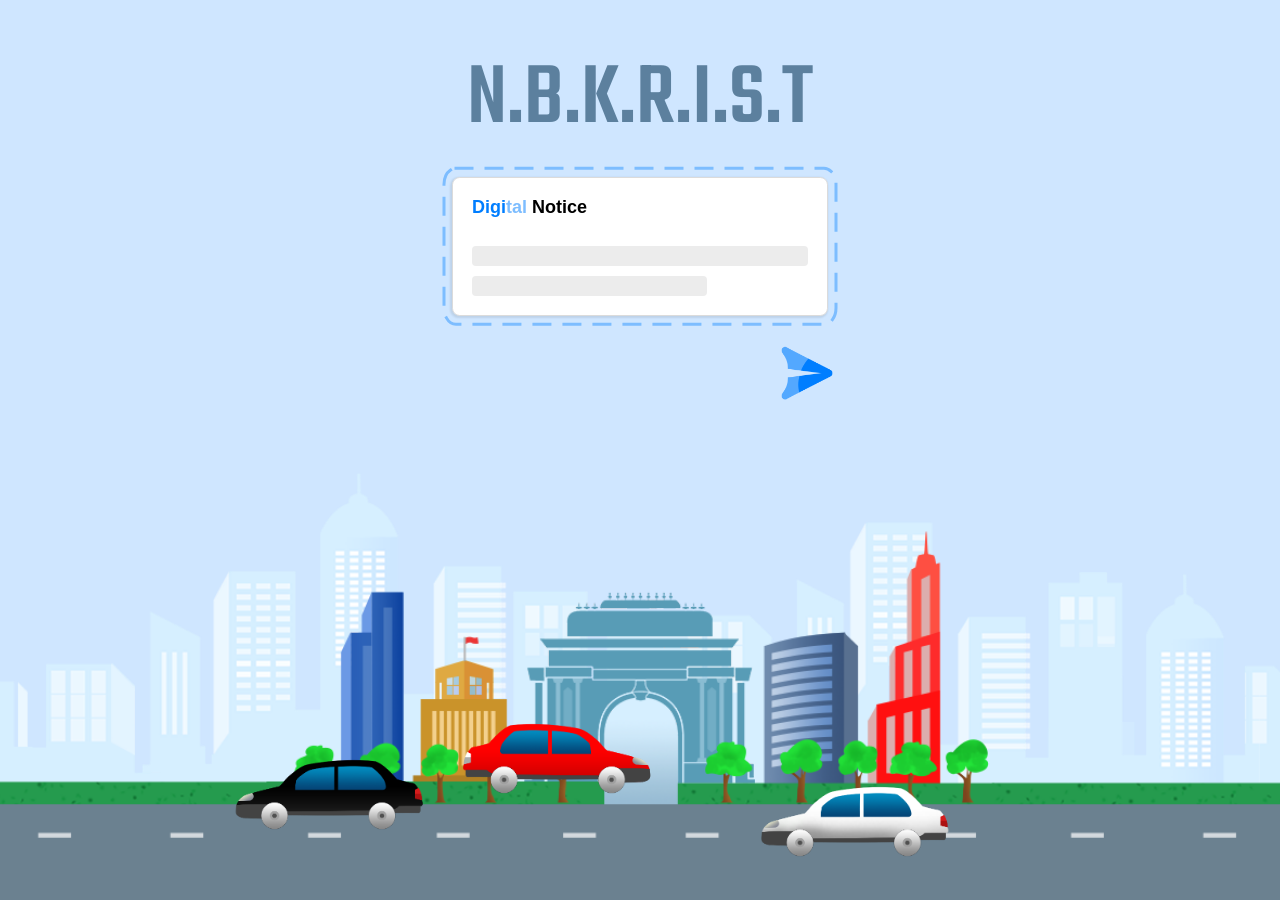
<file: index.html>
<!DOCTYPE html>
<html>
	<head>
		<title>Istian</title>
		<link href="v.ico" rel="icon">
		<link href="index-style.css" rel="stylesheet">
		<link href="digitalnotice/css/app-name-style.css" rel="stylesheet">
		<meta name="viewport" content="user-scalable=no, initial-scale=1, minimum-scale=1, maximum-scale=1, width=device-width, height=device-height">
		<meta name="theme-color" content="#f9f9f9">
		<meta name="msapplication-navbuttton-color" content="#f9f9f9">
		<meta name="mobile-web-app-capable" content="yes">
		<meta name="apple-mobile-web-app-status-bar-style" content="#f9f9f9">

		<link rel="preconnect" href="https://fonts.googleapis.com">
		<link rel="preconnect" href="https://fonts.gstatic.com" crossorigin>
		<link href="https://fonts.googleapis.com/css2?family=Teko:wght@300..700&display=swap" rel="stylesheet">
	</head>
	<body>
		<div class="container" align="center">
			<div>
				<h1 class="head-txt">N.B.K.R.I.S.T</h1>
			</div>
			<div class="digitalnotice-wrapper">
				<div class="digitalnotice">
					<!-- The Raw SVG Border -->
					<svg class="dash-border" viewbox="0 0 100 100" preserveAspectRatio="none" xmlns="http://www.w3.org/2000/svg">
						<rect x="1" y="2" width="98" height="96"/>
					</svg>
					<a href="digitalnotice/">
						<div class="app-name" href="">
							<span class="app-name-part-digital_notice">
								<span>D</span><span>i</span><span>g</span><span>i</span><span>t</span><span>a</span><span>l</span>
								<span class="app-name-part-notice">Notice</span>
							</span>
						</div>
						<span class="skltn"></span>
						<span class="skltn"></span>
					</a>
					<img class="post-icon" src="images/post-icon.png">
				</div>
			</div>
			<div class="btm-road-patch"></div>
			<div class="img-wrapper">
				<img class="college" width="100%" height="auto" src="images/college_crop.png"/>
			</div>
			<div class="car-1">
				<marquee direction="right" behavior="" scrollamount="50">
					<img width="200" height="80" src="images/Red_Car_Design(to-right).png" style="object-fit: cover;">
				</marquee>
			</div>
			<div class="car-2">
				<marquee direction="left" behavior="" scrollamount="80">
					<img width="200" height="80" src="images/Black_Car_Design(to-left).png">
				</marquee>
			</div>
			<div class="car-3">
				<marquee direction="left" behavior="" scrollamount="40">
					<img width="200" height="80" src="images/White_Car_Design(to-left).png">
				</marquee>
			</div>
		</div>
	</body>
</html>
</file>
<file: index-style.css>
html {
    width: 100%;
    height: 100%;
}
body {
    /* Enables scrolling if content overflows */
    overflow: auto; 
    /* Hides scrollbar for Internet Explorer and Legacy Edge */
    -ms-overflow-style: none;
    background-color: #cfe6ff;
    margin:0px;
    width: 100%;
    height: 100%;
}
/* Hides scrollbar for Chrome, Safari, Opera, and New Edge */
body::-webkit-scrollbar {
    width: 0 !important;
    height: 0 !important;
    display: none !important;
}
/* Target Firefox ONLY so it doesn't break Chrome */
@-moz-document url-prefix() {
    .scrollable-element {
        scrollbar-width: none;
    }
}
.container {
    height: 100%;
    min-height: max-content;
    display: flex;
    flex-direction: column;
    position: relative;
}
.head-txt {
    color: #5c809e;
    font-family: "Teko", sans-serif;
    font-optical-sizing: auto;
    font-weight: 500;
    font-style: normal;
    font-size: clamp(50px,10vw,10vh);
    margin: 4vh 0 0;
}
.img-wrapper {
    width:100%;
    margin-top:auto;
    transform: translateY(-34px);
}
img.college {
    min-height: 400px;
    object-fit: cover;
    object-position: center;
    display: block;
}
.btm-road-patch {
    background-color: #6B8190;
    padding: 21px 0;
    position: absolute;
    bottom: 0px;
    left: 0;
    width: 100%;
}
[class|="car"] {
    position: absolute;
    bottom: 10vh;
    width: 100%;
}
.car-1 {
    bottom: 11vh;
}
.car-2 {
    bottom: 7vh;
}
.car-3 {
    bottom: 4vh;
}
.digitalnotice-wrapper {
    padding: 0 10px;
    box-sizing: border-box;
}
.digitalnotice {
    width: 100%;
    min-width: max-content;
    max-width: 400px;
    margin: 0 auto;
    position: relative;
    padding: max(12px, 0.6vw); /* Space inside the box so text doesn't touch the border */
    border-radius: 20px;
    animation: dash-border-animate 1s linear infinite;
    box-sizing: border-box;
}
/* Position the SVG perfectly over the container */
.digitalnotice .dash-border {
    width: 100%;
    height: 100%;
    position: absolute;
    top: 0;
    left: 0;
    pointer-events: none; /* Allows clicks to pass through to the text underneath */
}
.dash-border rect {
    fill: none;
    /* rx and ry match your 20px border radius perfectly */
    rx: 3px;
    ry: 10px;
    stroke: #7dbdff;
    stroke-dasharray: max(16px, 0.6vw), max(14px, 0.6vw);
    stroke-width: max(3px, 0.2vw);
    stroke-linecap: square;
    vector-effect: non-scaling-stroke;
    animation: dashoffset-animate 10s linear infinite;
}
@keyframes dashoffset-animate {
    from {
        stroke-dashoffset: 1000;
    }
    to {
        stroke-dashoffset: 0;
    }
}
.digitalnotice a {
    text-decoration: none;
    color: #000000;
    font-family: sans-serif;
    padding: max(19px, 1.2vw);
    display: block;
    border: 1px solid #dbdbdb;
    border-radius: max(6px,0.6vw);
    background-color: #ffffff;
    box-shadow: -1px 1px 2px 1px #00000017;
    display: flex;
    align-items: first baseline;
    flex-direction: column;
    gap: max(10px,0.6vw);
}
.digitalnotice a .app-name {
    margin-bottom: max(14px, 2vh);
    word-break: keep-all;
    white-space: nowrap;
    font-size: clamp(18px, 1.4vw, 1.4vw);
}
.digitalnotice span.skltn {
    background-color: #ececec;
    width: 100%;
    height: max(18px, 2.2vh);
    display: block;
    border-radius: max(4px,0.2vw);
}
.digitalnotice span.skltn:nth-of-type(2) {
    width: 70%;
}
img.post-icon {
    position: absolute;
    bottom: calc(-18px - clamp(50px,6vh,6vh));
    right: calc(60px - clamp(50px,6vh,6vh));
    width: clamp(50px,6vh,6vh);
    height: clamp(49px,6vh,6vh);
    animation: post-icon-animate 0.6s ease-in-out infinite alternate;
    z-index: 10;
}
@keyframes post-icon-animate {
    from {
        transform: translate(0,0) rotate(-124deg);
    }
    to {
        transform: translate(-20px,-10px) rotate(-124deg);;
    }
}
</file>
<file: digitalnotice/css/app-name-style.css>
.app-name {
	cursor: pointer;
	text-decoration: none;
	font-size: 20px;
}

.app-name-part-digital_notice {
	font-family: sans-serif;
	font-weight: 700;
}

.app-name-part-digital_notice > span:nth-child(1),
.app-name-part-digital_notice > span:nth-child(2),
.app-name-part-digital_notice > span:nth-child(3),
.app-name-part-digital_notice > span:nth-child(4) {
	color: rgb(0, 126, 255);
}

.app-name-part-digital_notice > span:nth-child(5),
.app-name-part-digital_notice > span:nth-child(6),
.app-name-part-digital_notice > span:nth-child(7) {
	color: rgb(125, 189, 255);
}

.app-name-part-notice {
	color: #000;
}
</file>
